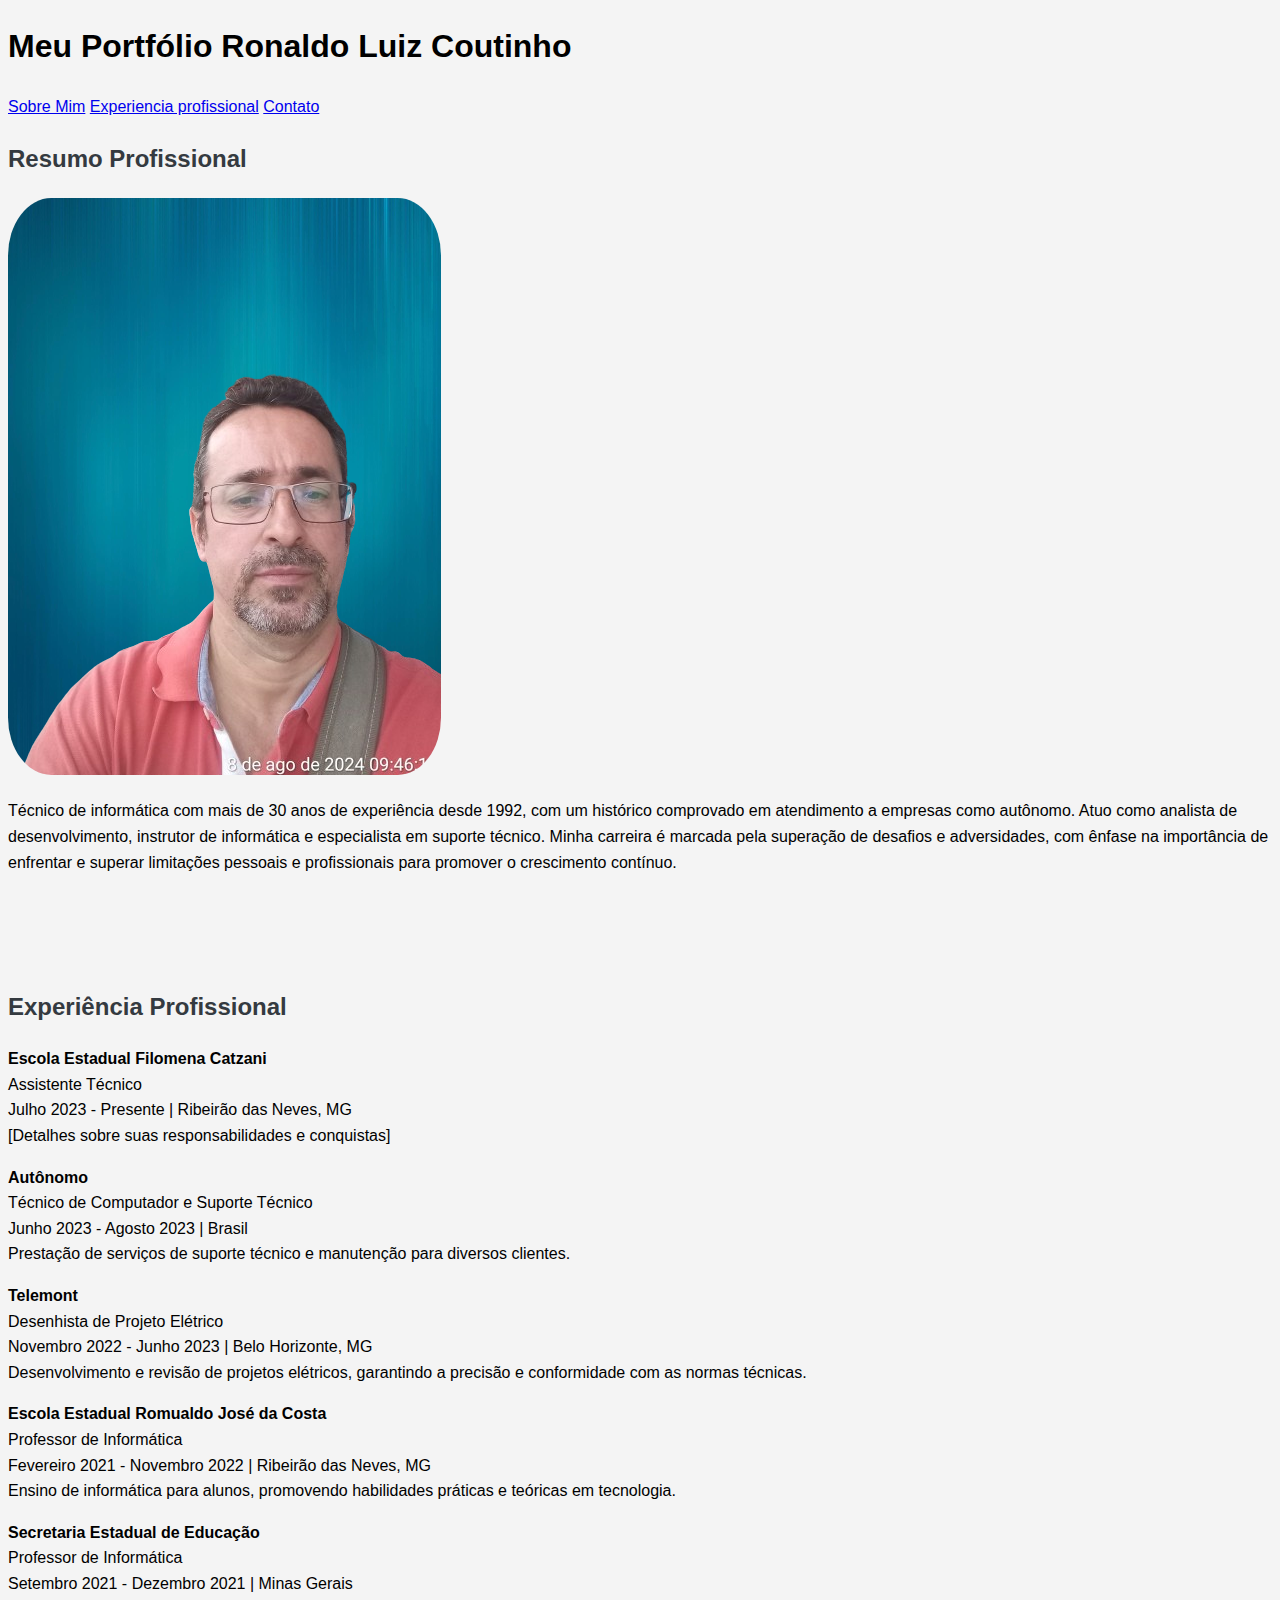
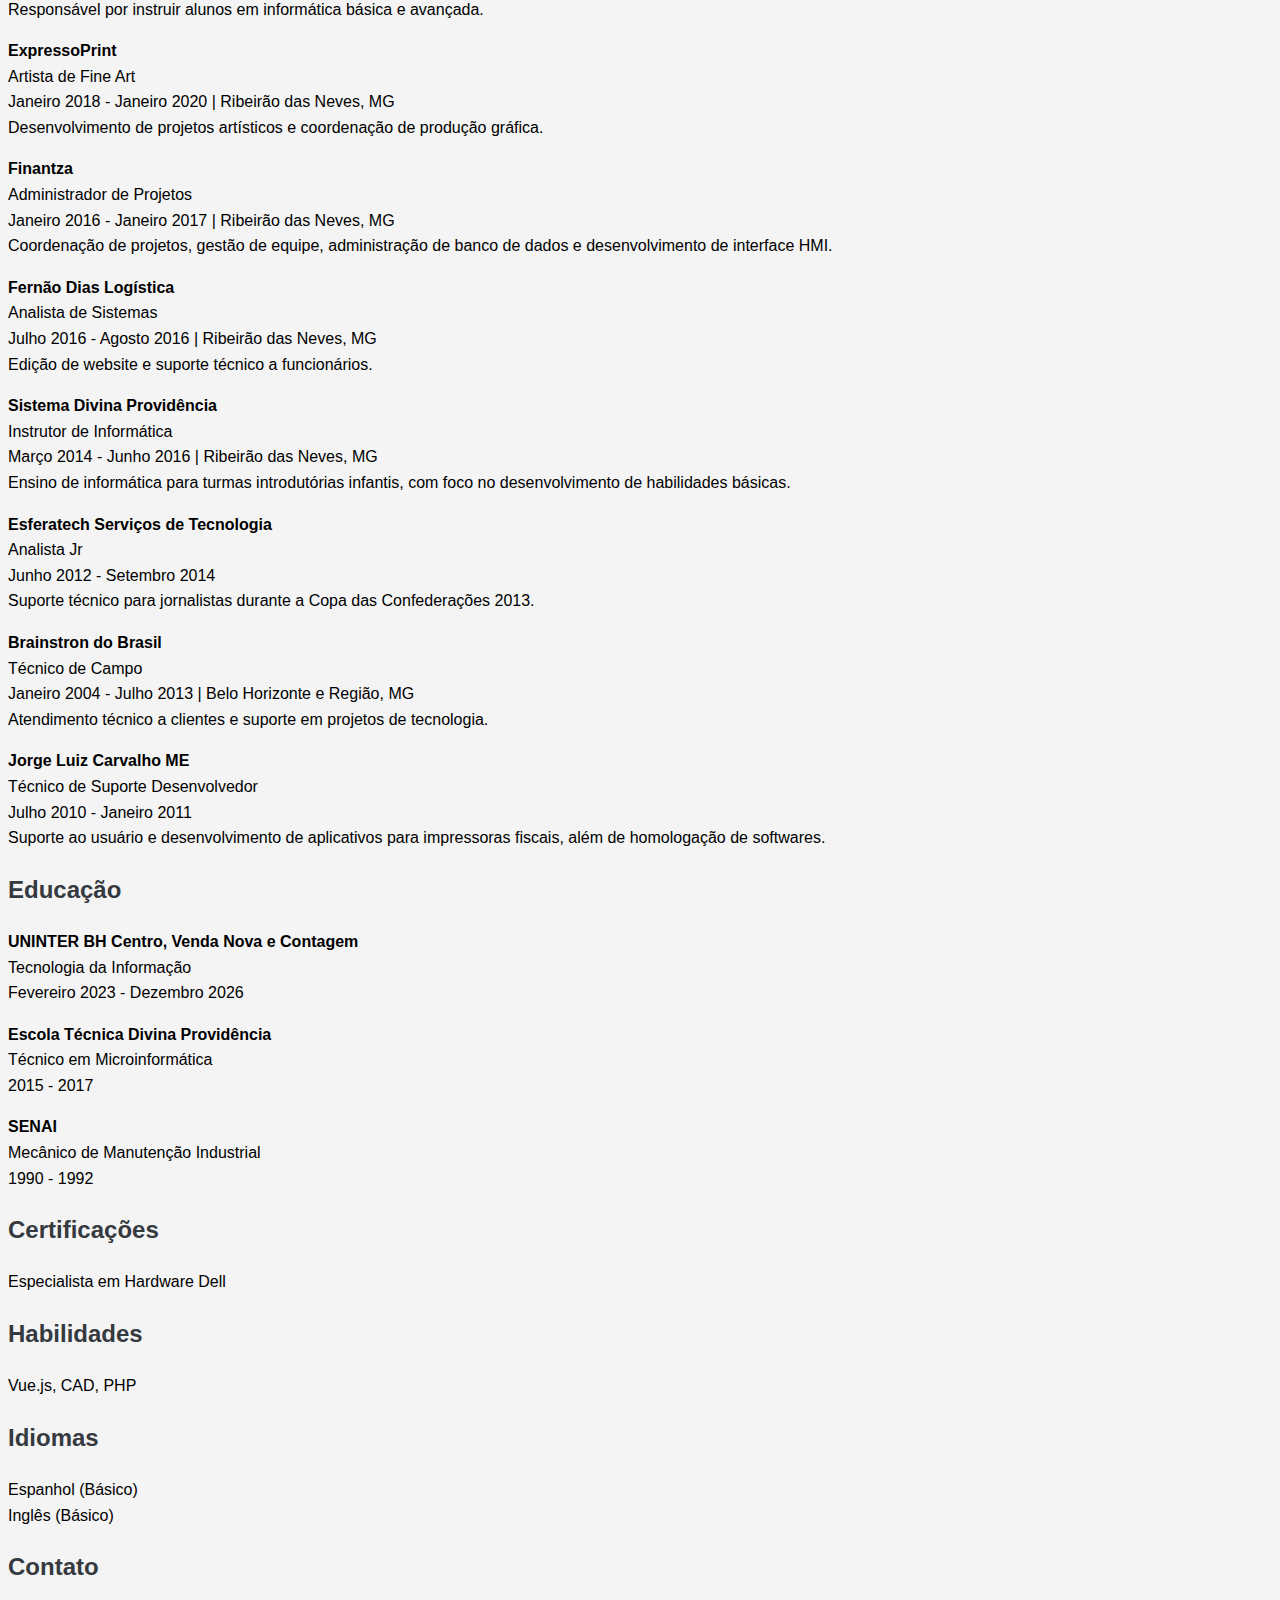
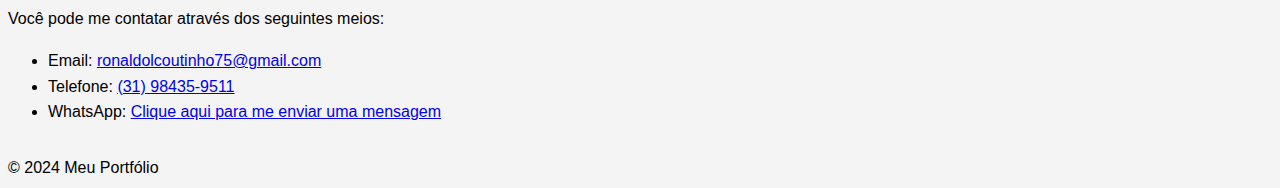
<file: indexold.html>
<!DOCTYPE html>
<html lang="pt-BR">
<head>
    <meta charset="UTF-8">
    <meta name="viewport" content="width=device-width, initial-scale=1.0">
    <title>Meu Portfólio Ronaldo Luiz Coutinho</title>
    <link rel="stylesheet" href="./css/styles.css">
</head>
<body>

    <header>
        <!-- Mantém o título e logo dentro do mesmo container -->
        <h1>Meu Portfólio Ronaldo Luiz Coutinho</h1>
        
        <nav>
            <a href="#sobre" class="nav-btn">Sobre Mim</a>
            <a href="#experience" class="nav-btn">Experiencia profissional</a>
            <a href="#contato" class="nav-btn">Contato</a>
        </nav>
    </header>
    
    <p id="greeting"></p>
    
    <div class="sobre" id="sobre">
        <section>
            <h2>Resumo Profissional</h2>
            <img src="./img/logo.png" alt="Logo de Ronaldo Luiz Coutinho" class="logo">
            <p>Técnico de informática com mais de 30 anos de experiência desde 1992, com um histórico comprovado em atendimento a empresas como autônomo. Atuo como analista de desenvolvimento, instrutor de informática e especialista em suporte técnico. Minha carreira é marcada pela superação de desafios e adversidades, com ênfase na importância de enfrentar e superar limitações pessoais e profissionais para promover o crescimento contínuo.</p>
            <br> <br><br></section>

        <section class="experience" id="experience">
            <h2>Experiência Profissional</h2>
            <p><strong>Escola Estadual Filomena Catzani</strong><br>
            Assistente Técnico<br>
            Julho 2023 - Presente | Ribeirão das Neves, MG<br>
            [Detalhes sobre suas responsabilidades e conquistas]</p>

            <p><strong>Autônomo</strong><br>
            Técnico de Computador e Suporte Técnico<br>
            Junho 2023 - Agosto 2023 | Brasil<br>
            Prestação de serviços de suporte técnico e manutenção para diversos clientes.</p>

            <p><strong>Telemont</strong><br>
            Desenhista de Projeto Elétrico<br>
            Novembro 2022 - Junho 2023 | Belo Horizonte, MG<br>
            Desenvolvimento e revisão de projetos elétricos, garantindo a precisão e conformidade com as normas técnicas.</p>

            <p><strong>Escola Estadual Romualdo José da Costa</strong><br>
            Professor de Informática<br>
            Fevereiro 2021 - Novembro 2022 | Ribeirão das Neves, MG<br>
            Ensino de informática para alunos, promovendo habilidades práticas e teóricas em tecnologia.</p>

            <p><strong>Secretaria Estadual de Educação</strong><br>
            Professor de Informática<br>
            Setembro 2021 - Dezembro 2021 | Minas Gerais<br>
            Responsável por instruir alunos em informática básica e avançada.</p>

            <p><strong>ExpressoPrint</strong><br>
            Artista de Fine Art<br>
            Janeiro 2018 - Janeiro 2020 | Ribeirão das Neves, MG<br>
            Desenvolvimento de projetos artísticos e coordenação de produção gráfica.</p>

            <p><strong>Finantza</strong><br>
            Administrador de Projetos<br>
            Janeiro 2016 - Janeiro 2017 | Ribeirão das Neves, MG<br>
            Coordenação de projetos, gestão de equipe, administração de banco de dados e desenvolvimento de interface HMI.</p>

            <p><strong>Fernão Dias Logística</strong><br>
            Analista de Sistemas<br>
            Julho 2016 - Agosto 2016 | Ribeirão das Neves, MG<br>
            Edição de website e suporte técnico a funcionários.</p>

            <p><strong>Sistema Divina Providência</strong><br>
            Instrutor de Informática<br>
            Março 2014 - Junho 2016 | Ribeirão das Neves, MG<br>
            Ensino de informática para turmas introdutórias infantis, com foco no desenvolvimento de habilidades básicas.</p>

            <p><strong>Esferatech Serviços de Tecnologia</strong><br>
            Analista Jr<br>
            Junho 2012 - Setembro 2014<br>
            Suporte técnico para jornalistas durante a Copa das Confederações 2013.</p>

            <p><strong>Brainstron do Brasil</strong><br>
            Técnico de Campo<br>
            Janeiro 2004 - Julho 2013 | Belo Horizonte e Região, MG<br>
            Atendimento técnico a clientes e suporte em projetos de tecnologia.</p>

            <p><strong>Jorge Luiz Carvalho ME</strong><br>
            Técnico de Suporte Desenvolvedor<br>
            Julho 2010 - Janeiro 2011<br>
            Suporte ao usuário e desenvolvimento de aplicativos para impressoras fiscais, além de homologação de softwares.</p>
        </section>

        <section class="education">
            <h2>Educação</h2>
            <p><strong>UNINTER BH Centro, Venda Nova e Contagem</strong><br>
            Tecnologia da Informação<br>
            Fevereiro 2023 - Dezembro 2026</p>

            <p><strong>Escola Técnica Divina Providência</strong><br>
            Técnico em Microinformática<br>
            2015 - 2017</p>

            <p><strong>SENAI</strong><br>
            Mecânico de Manutenção Industrial<br>
            1990 - 1992</p>
        </section>

        <section class="certifications">
            <h2>Certificações</h2>
            <p>Especialista em Hardware Dell</p>
        </section>

        <section class="skills">
            <h2>Habilidades</h2>
            <p>Vue.js, CAD, PHP</p>
        </section>

        <section class="languages">
            <h2>Idiomas</h2>
            <p>Espanhol (Básico)<br>Inglês (Básico)</p>
        </section>
    </div>
    <section id="contato">
        <div class="project">
        <h2>Contato</h2>
        <p>Você pode me contatar através dos seguintes meios:</p>
        <ul>
            <li>Email: <a href="mailto:ronaldolcoutinho75@gmail.com">ronaldolcoutinho75@gmail.com</a></li>
            <li>Telefone: <a href="tel:+5531984359511">(31) 98435-9511</a></li>
            <li>WhatsApp: <a href="https://wa.me/5531984359511" target="_blank">Clique aqui para me enviar uma mensagem</a></li>
        </ul>
        </div>
    </section>
    
    <footer>
        &copy; 2024 Meu Portfólio
    </footer>

    <script src="./script/scripts.js"></script>
</body>
</html>
</file>
<file: css/styles.css>
body {
    font-family: 'Arial', sans-serif;
    line-height: 1.6;
    background-color: #f4f4f4; /* Cor de fundo suave */
}

h2 {
    color: #343a40; /* Cor do título */
}

.nav-link {
    color: #ffffff; /* Cor dos links */
}

.nav-link:hover {
    text-decoration: underline; /* Sublinhar ao passar o mouse */
}

.logo {
    border-radius: 10%; /* Logo com bordas suaves */
}

.list-group-item {
    border-radius: 0.5rem; /* Bordas arredondadas */
    border: 1px solid #ced4da; /* Borda suave */
    transition: border-color 0.3s; /* Transição suave para hover */
}

.list-group-item:hover {
    border-color: #007bff; /* Cor da borda ao passar o mouse */
}

footer {
    margin-top: 30px;
}
</file>
